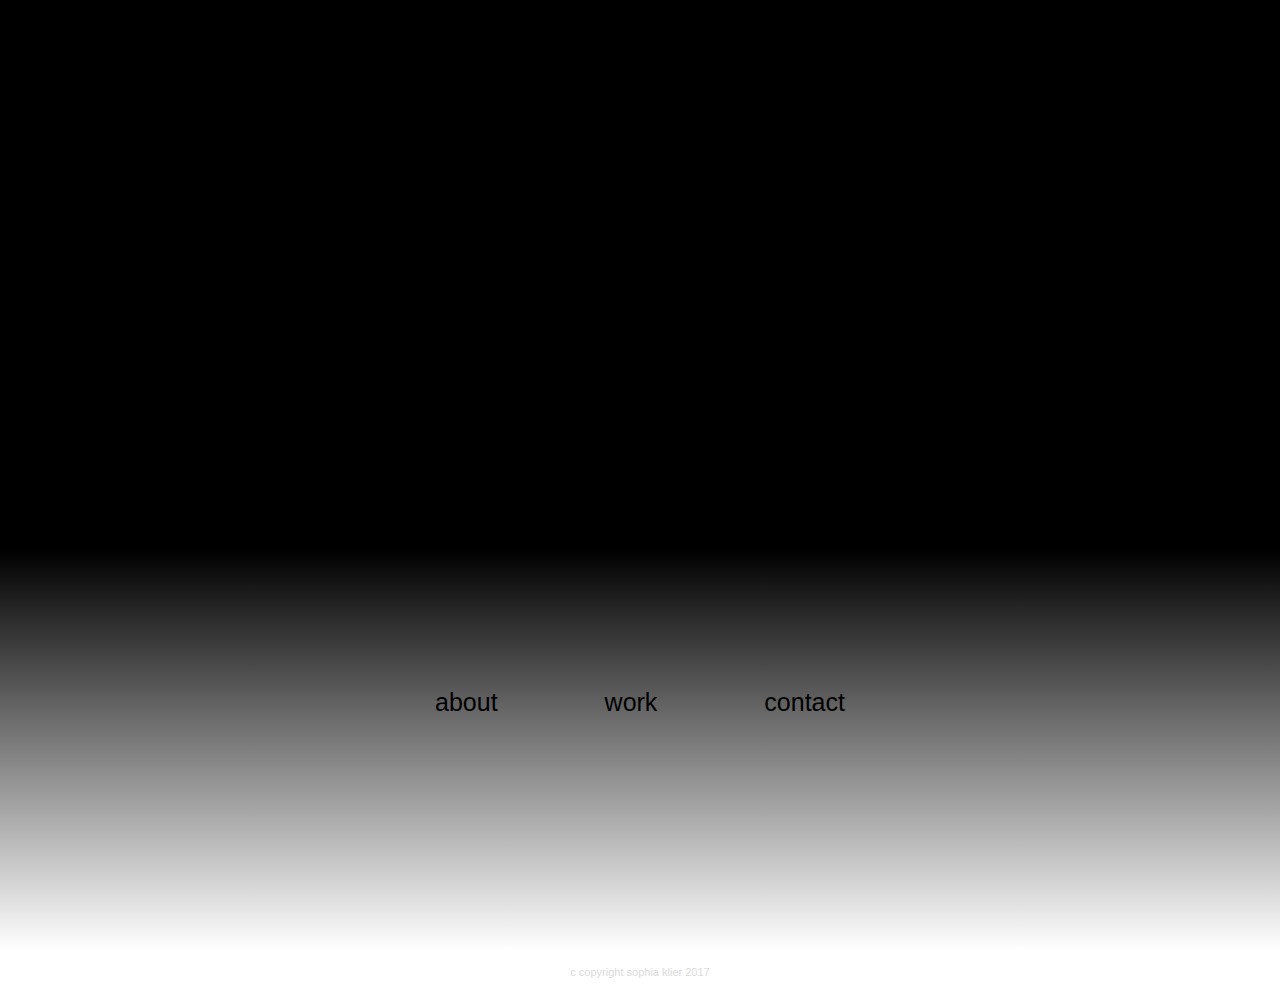
<file: index.html>
<html>
<head>
  <meta charset="utf-8">
  <title>Sophia</title>
  <link href="css/style.css" type="text/css" rel="stylesheet">
</head>
<body>

  <div class="bg-black">
    <a href="index.html"><h1 class="logo-index colorchange">sop<br/>hia</h1>
    </a>
  </div>

  <div class="gradient center">
    <header class="center light header-index">
      <a class="colorchange a-padding" href="about.html">about</a>
      <a class="colorchange a-padding" href="work.html">work</a>
      <a class="colorchange a-padding" href="contact.html">contact</a>
    </header>
  </div>

  <footer class="center light">
    <p>c copyright sophia klier 2017</p>
  </footer>


</body>
</html>
</file>
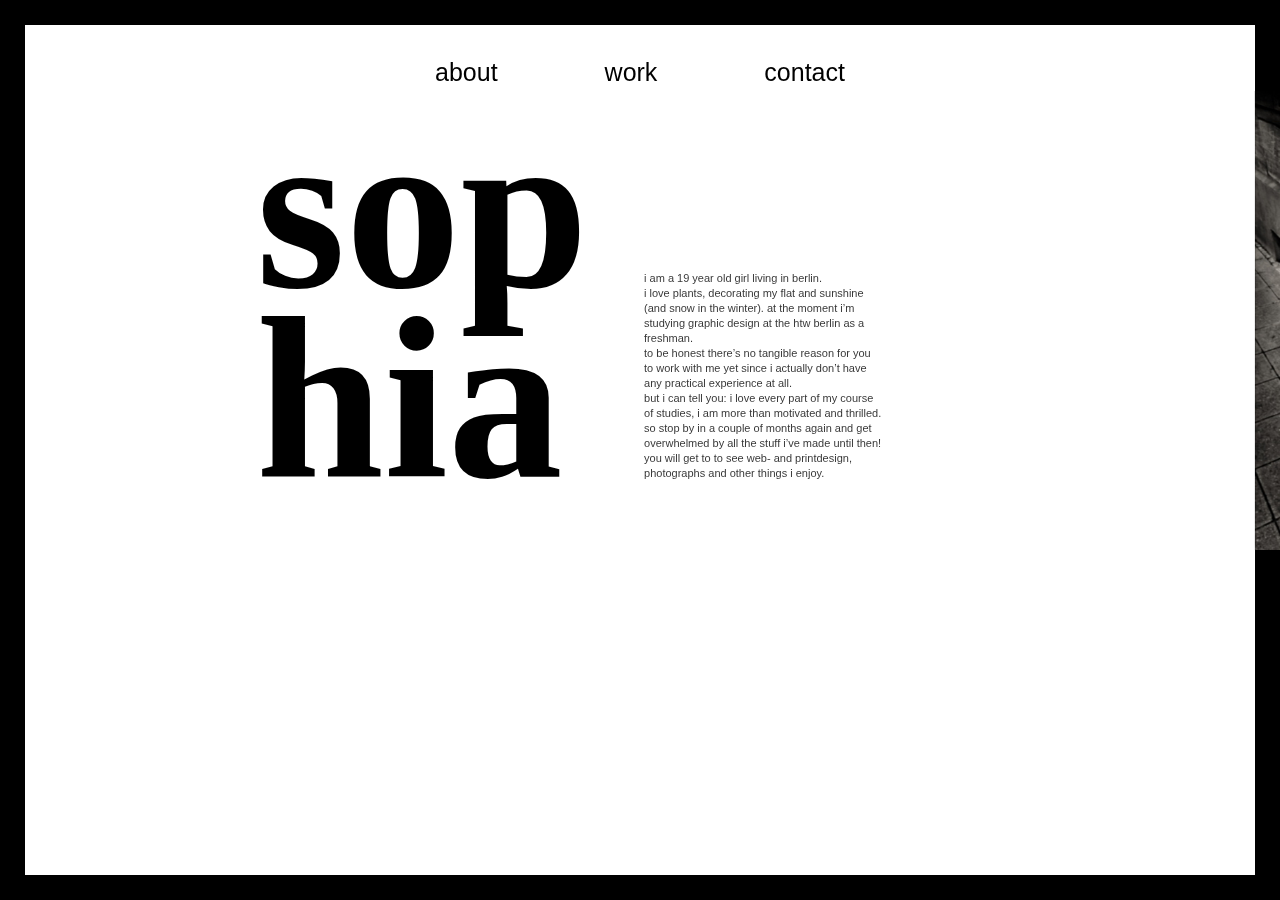
<file: about.html>
<html>
<head>
  <meta charset="utf-8">
  <title>about</title>
  <link href="css/style.css" type="text/css" rel="stylesheet">
</head>
<body class="hidden">

  <div>
    <img class="img-r" src="images/me.jpg" alt="me"/>
  </div>


  <div class="border top colorchange2"></div>
  <div class="border right colorchange2"></div>
  <div class="border bottom colorchange2"></div>
  <div class="border left colorchange2"></div>

  <header class="header-p center light">
    <a class="a-padding" href="about.html">about</a>
    <a class="a-padding" href="work.html">work</a>
    <a class="a-padding" href="contact.html">contact</a>
  </header>

  <div class="logo-p">
    <a href="index.html"><h1 class="logo">sop<br/>hia</h1>
    </a>

    <p class="position-p">
      i am a 19 year old girl living in berlin.
      </br>
      i love plants, decorating my flat and sunshine </br> (and snow in the winter). at the moment i’m</br>studying graphic design at the htw berlin as a</br>freshman.
      </br>
      to be honest there’s no tangible reason for you</br>to work with me yet since i actually don’t have</br>any practical experience at all.
      </br>
      but i can tell you: i love every part of my course</br>of studies, i am more than motivated and thrilled.</br>so stop by in a couple of months again and get</br>overwhelmed by all the stuff i’ve made until then! </br>
      you will get to to see web- and printdesign,</br>photographs and other things i enjoy.
    </p>
  </div>


</body>
</html>
</file>
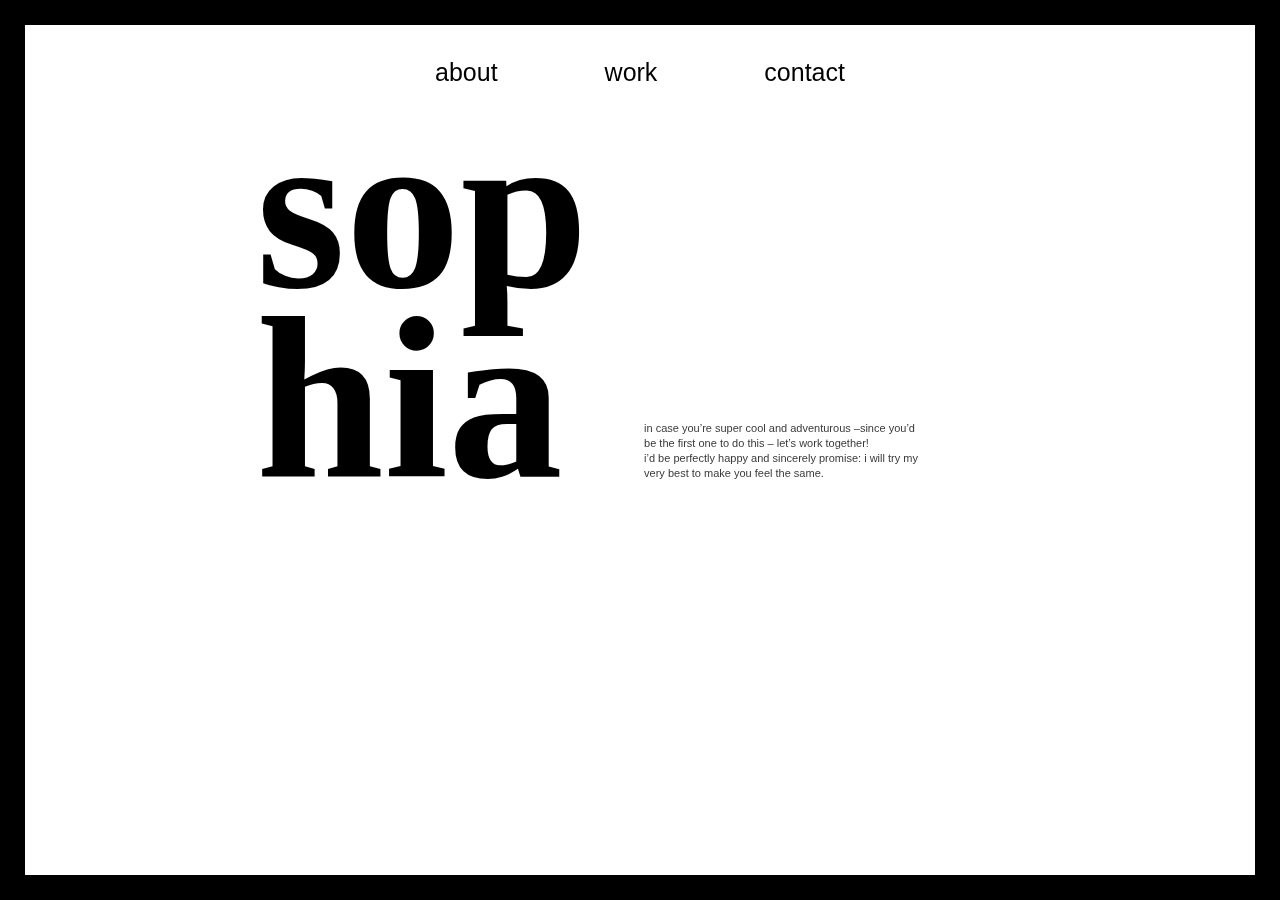
<file: contact.html>
<html>
<head>
  <meta charset="utf-8">
  <title>contact</title>
  <link href="css/style.css" type="text/css" rel="stylesheet">
</head>
<body class="hidden">

  <div class="border top colorchange2"></div>
  <div class="border right colorchange2"></div>
  <div class="border bottom colorchange2"></div>
  <div class="border left colorchange2"></div>

  <div class="social-r">
    <a href="mailto:sophia.klier@gmx.de"><img src="images/e-mail.png" alt="e-mail"/>
    </a>
  </div>


  <header class="header-p center light">
    <a class="a-padding" href="about.html">about</a>
    <a class="a-padding" href="work.html">work</a>
    <a class="a-padding" href="contact.html">contact</a>
  </header>



  <div class="logo-p">
    <a href="index.html"><h1 class="logo">sop<br/>hia</h1>
    </a>

    <div class="position-p">
      <p>in case you’re super cool and adventurous –since you’d <br/>
      be the first one to do this – let’s work together!<br/>
      i’d be perfectly happy and sincerely promise: i will try my<br/>
      very best to make you feel the same.
      </p>
    </div>
  </div>




</body>
</html>
</file>
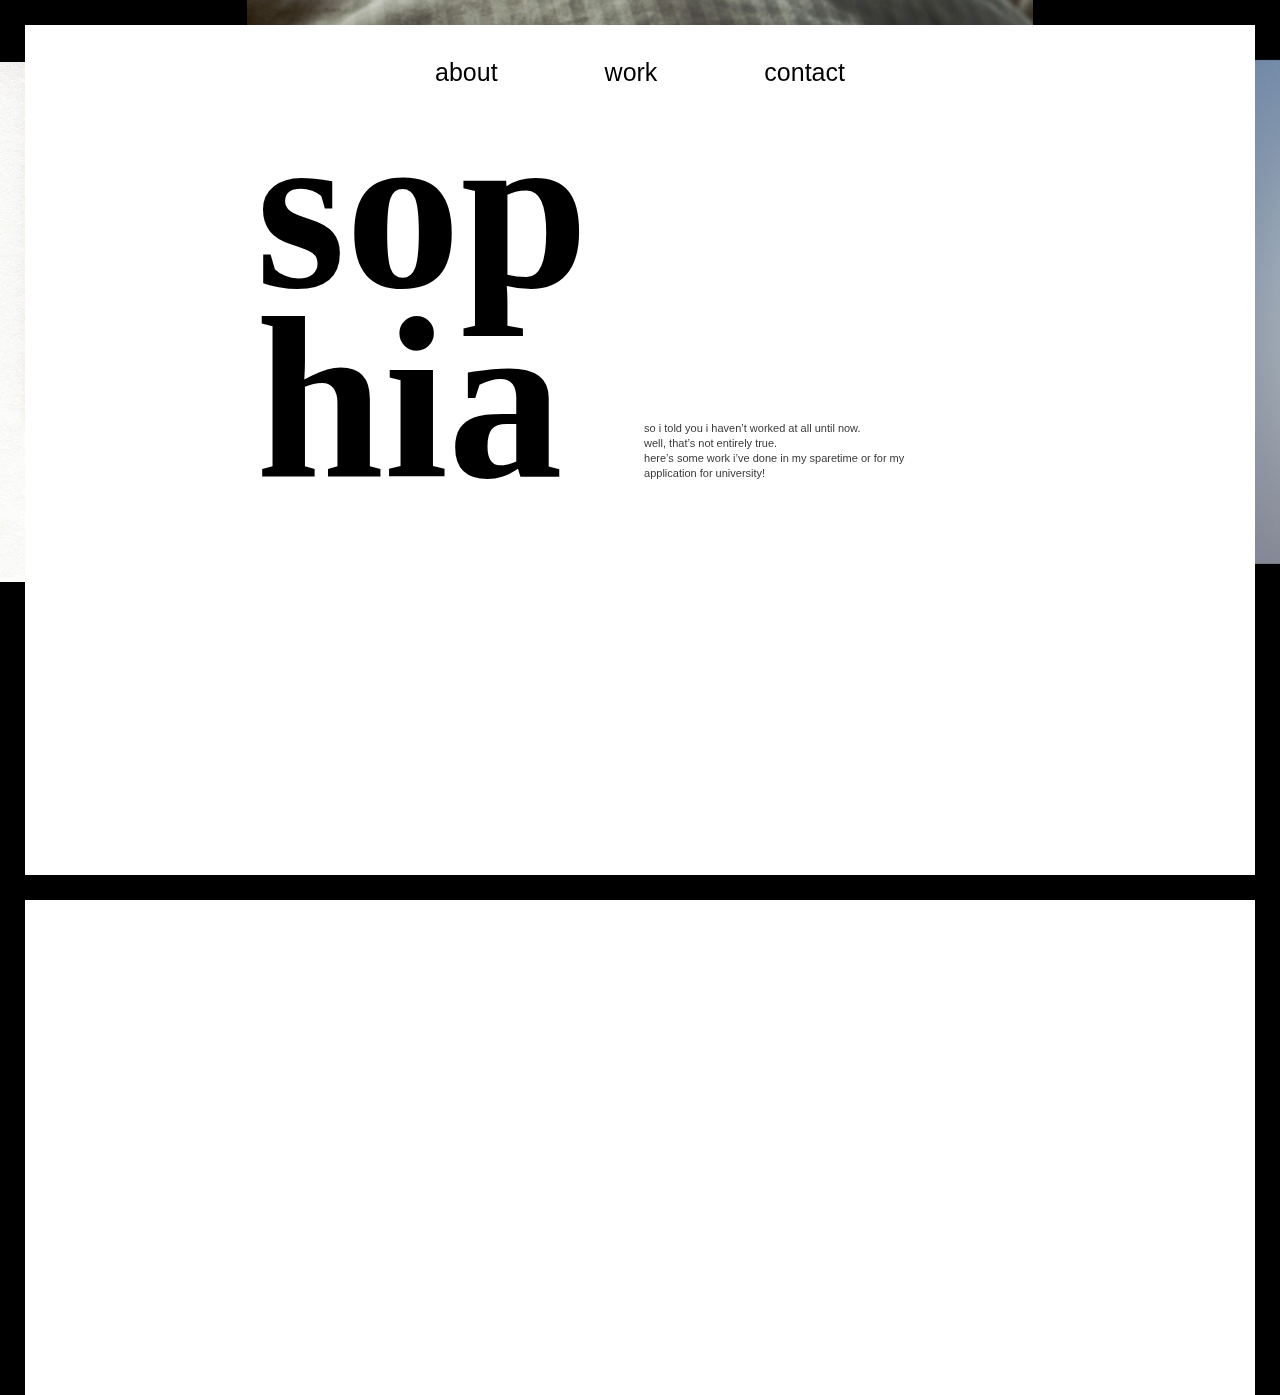
<file: work.html>
<html>
<head>
  <meta charset="utf-8">
  <title>work</title>
  <link href="css/style.css" type="text/css" rel="stylesheet">
</head>
<body class="hidden">

  <img class="img-t" src="images/bubble.jpg" alt="bubble"/>

  <div class="border top colorchange2"></div>
  <div class="border right colorchange2"></div>
  <div class="border bottom colorchange2"></div>
  <div class="border left colorchange2"></div>

  <header class="header-work center light">
    <a class="a-padding" href="about.html">about</a>
    <a class="a-padding" href="work.html">work</a>
    <a class="a-padding" href="contact.html">contact</a>
  </header>

  <div class="logo-p">
    <a href="index.html"><h1 class="logo">sop<br/>hia</h1>
    </a>

    <div class="position-p">
      <p>so i told you i haven’t worked at all until now.</br>
      well, that’s not entirely true.</br>
      here’s some work i’ve done in my sparetime or for my</br>application for university!
      </p>
    </div>
  </div>

  <img class="img-l" src="images/gummybear.jpg" alt="gummybear"/>

  <img class="img-r2" src="images/tree.jpg" alt="tree"/>

</body>
</html>
</file>
<file: css/style.css>
/*css reset*/
html, body, div, span, applet, object, iframe,
h1, h2, h3, h4, h5, h6, p, blockquote, pre,
a, abbr, acronym, address, big, cite, code,
del, dfn, em, img, ins, kbd, q, s, samp,
small, strike, strong, sub, sup, tt, var,
b, u, i, center,
dl, dt, dd, ol, ul, li,
fieldset, form, label, legend,
table, caption, tbody, tfoot, thead, tr, th, td,
article, aside, canvas, details, embed,
figure, figcaption, footer, header, hgroup,
menu, nav, output, ruby, section, summary,
time, mark, audio, video {
	margin: 0;
	padding: 0;
	border: 0;
	font-size: 100%;
	font: inherit;
	vertical-align: baseline;
}
article, aside, details, figcaption, figure,
footer, header, hgroup, menu, nav, section {
	display: block;
}
body {
	line-height: 1;
}
ol, ul {
	list-style: none;
}
blockquote, q {
	quotes: none;
}
blockquote:before, blockquote:after,
q:before, q:after {
	content: '';
	content: none;
}
table {
	border-collapse: collapse;
	border-spacing: 0;
}



* {
	text-rendering: optimizeLegibility;
}

body {
	font-family: "Andale Mono", Helvetica, Arial, sans-serif;
}

header {
	left: auto;
	right: auto;
}

p {
	font-size: 11px;
	opacity: 0.8;
	line-height: 15px;
}

a {
	color: #000;
  text-decoration: none;
  font-family: "Andale Mono", Helvetica, Arial, sans-serif;
}

footer {
	bottom: 0px;
	margin: 15 0;
	font-size: 12px;
	color: #d2d2d2;
}

.hidden {
	overflow: hidden;
}

.border {
	position: fixed;
	z-index: -1;
	background: #000;
}

.border.top {
	top: 0;
}

.border.bottom {
	bottom: 0;
}

.border.top,
.border.bottom {
	width: 100%;
	height: 25px;
}

.border.left {
	left: 0;
}

.border.right {
	right: 0;
}

.border.left,
.border.right {
	width: 25px;
	height: 200%;
}

.light {
	font-weight: lighter;
}

.a-padding {
	padding: 0 50;
}

.header-p {
	padding-top: 60px;
	padding-bottom: 30px;
	font-size: 25px;
}

.header-work {
	padding-top: 35px;
	padding-bottom: 30px;
	font-size: 25px;
}

.header-index {
	padding-top: 140px;
	font-size: 25px;
}

.logo {
	display: inline-block;
	color: #000;
	font-family: "Bodoni 72", "Didot", serif;
	font-size: 230px;
	font-weight: bolder;
	line-height: 190px;
}

.logo-index {
	display: inline-block;
	overflow: hidden;
	color: #000;
	font-family: "Bodoni 72", "Didot", serif;
	font-size: 230px;
	font-weight: bolder;
	line-height: 190px;
	margin-left: 20%;
	padding-top: 115px;
}

.logo-p {
	margin-left: 20%;
	overflow: hidden;
}

.position-p {
	display: inline-block;
	margin-left: 5%;
}

.center {
  text-align: center;
}

.img-t {
	overflow: hidden;
	position: relative;
	margin-left: auto;
	margin-right: auto;
	margin-top: -761px;
	display: block;
	zoom: 0.65;
	z-index: 999;
	-webkit-transition: 0.7s ease-in-out;
	-moz-transition: 0.7s ease-in-out;
	-o-transition: 0.7s ease-in-out;
	transition: 0.7s ease-in-out;
}

.img-l {
	overflow: hidden;
	position: absolute;
	left: -528px;
	top: 95px;
	z-index: 999;
	zoom: 0.65;
	-webkit-transition: 0.7s ease-in-out;
	-moz-transition: 0.7s ease-in-out;
	-o-transition: 0.7s ease-in-out;
	transition: 0.7s ease-in-out;
}

.img-r {
	overflow: hidden;
	position: absolute;
	right: -455px;
	top: 130px;
	z-index: 999;
	zoom: 0.7;
	-webkit-transition: 0.7s ease-in-out;
	-moz-transition: 0.7s ease-in-out;
  -o-transition: 0.7s ease-in-out;
  transition: 0.7s ease-in-out;
}

.img-r2 {
	position: absolute;
	right: -492px;
	top: 95px;
	zoom: 0.63;
	z-index: 999;
	-webkit-transition: 0.7s ease-in-out;
	-moz-transition: 0.7s ease-in-out;
	-o-transition: 0.7s ease-in-out;
	transition: 0.7s ease-in-out;
}

.social-r {
  position: absolute;
	right: 0px;
	margin-top: 600px;
	zoom: 0.65;
}

img.img-t:hover {
	-webkit-transform: translate(0,761px);
	-moz-transform: translate(0,761px);
	-o-transform: translate(0,761px);
	-ms-transform: translate(0,761px);
	transform: translate(0,761px);
}

img.img-l:hover {
	-webkit-transform: translate(528px,0);
	-moz-transform: translate(528px,0);
	-o-transform: translate(528px,0);
	-ms-transform: translate(528px,0);
	transform: translate(528px,0);
}

img.img-r:hover {
	-webkit-transform: translate(-455px,0);
	-moz-transform: translate(-455px,0);
	-o-transform: translate(-455px,0);
	-ms-transform: translate(-455px,0);
	transform: translate(-455px,0);
}

img.img-r2:hover {
	-webkit-transform: translate(-492px,0);
	-moz-transform: translate(-492px,0);
	-o-transform: translate(-492px,0);
	-ms-transform: translate(-492px,0);
	transform: translate(-492px,0);
}

.colorchange {
  -webkit-animation: colorchange 20s infinite alternate;
}

.colorchange2 {
  -webkit-animation: colorchange2 20s infinite alternate;
}

.bg-black {
  height: 550px;
  background-color: #000;
}

.gradient {

  height: 400px;
  background-color: #000;
  background-repeat: repeat-x;

  background: -webkit-gradient(linear, 0% 0%, 0% 100% from(#000) to(#fff));

  background: -webkit-linear-gradient(top, #000, #fff);

  background: -moz-linear-gradient(top, #000, #fff);

  background: -ms-linear-gradient(top, #000, #fff);

  background: -o-linear-gradient(top, #000, #fff);
}

@font-face {
  font-family: "Andale Mono";
  src: url(‘fonts/Andale Mono.ttf‘);
}

@font-face {
  font-family: "Bodoni 72";
  src: url(‘fonts/Bodoni 72.ttc‘);
}

@-webkit-keyframes colorchange {
      0% {
        color: #FFC7C7;
      }

      10% {
        color: #FFE3C7;
      }

      20% {
        color: #FFFBC7;
      }

      30% {
        color: #DBFFC7;
      }

      40% {
        color: #C8FFC7;
      }

      50% {
        color: #C7FFE6;
      }

      60% {
        color: #C7FDFF;
      }

      70% {
        color: #C7E1FF;
      }
      80% {
        color: #C7CCFF;
      }

      90% {
        color: #DFC7FF;
      }

      100% {
        color: #FFC7FF;
      }
}

@-webkit-keyframes colorchange2 {
      0% {
        background-color: #FFC7C7;
      }

      10% {
        background-color: #FFE3C7;
      }

      20% {
        background-color: #FFFBC7;
      }

      30% {
        background-color: #DBFFC7;
      }

      40% {
        background-color: #C8FFC7;
      }

      50% {
        background-color: #C7FFE6;
      }

      60% {
        background-color: #C7FDFF;
      }

      70% {
        background-color: #C7E1FF;
      }

      80% {
        background-color: #C7CCFF;
      }

      90% {
        background-color: #DFC7FF;
      }

      100% {
        background-color: #FFC7FF;
      }
}
</file>
